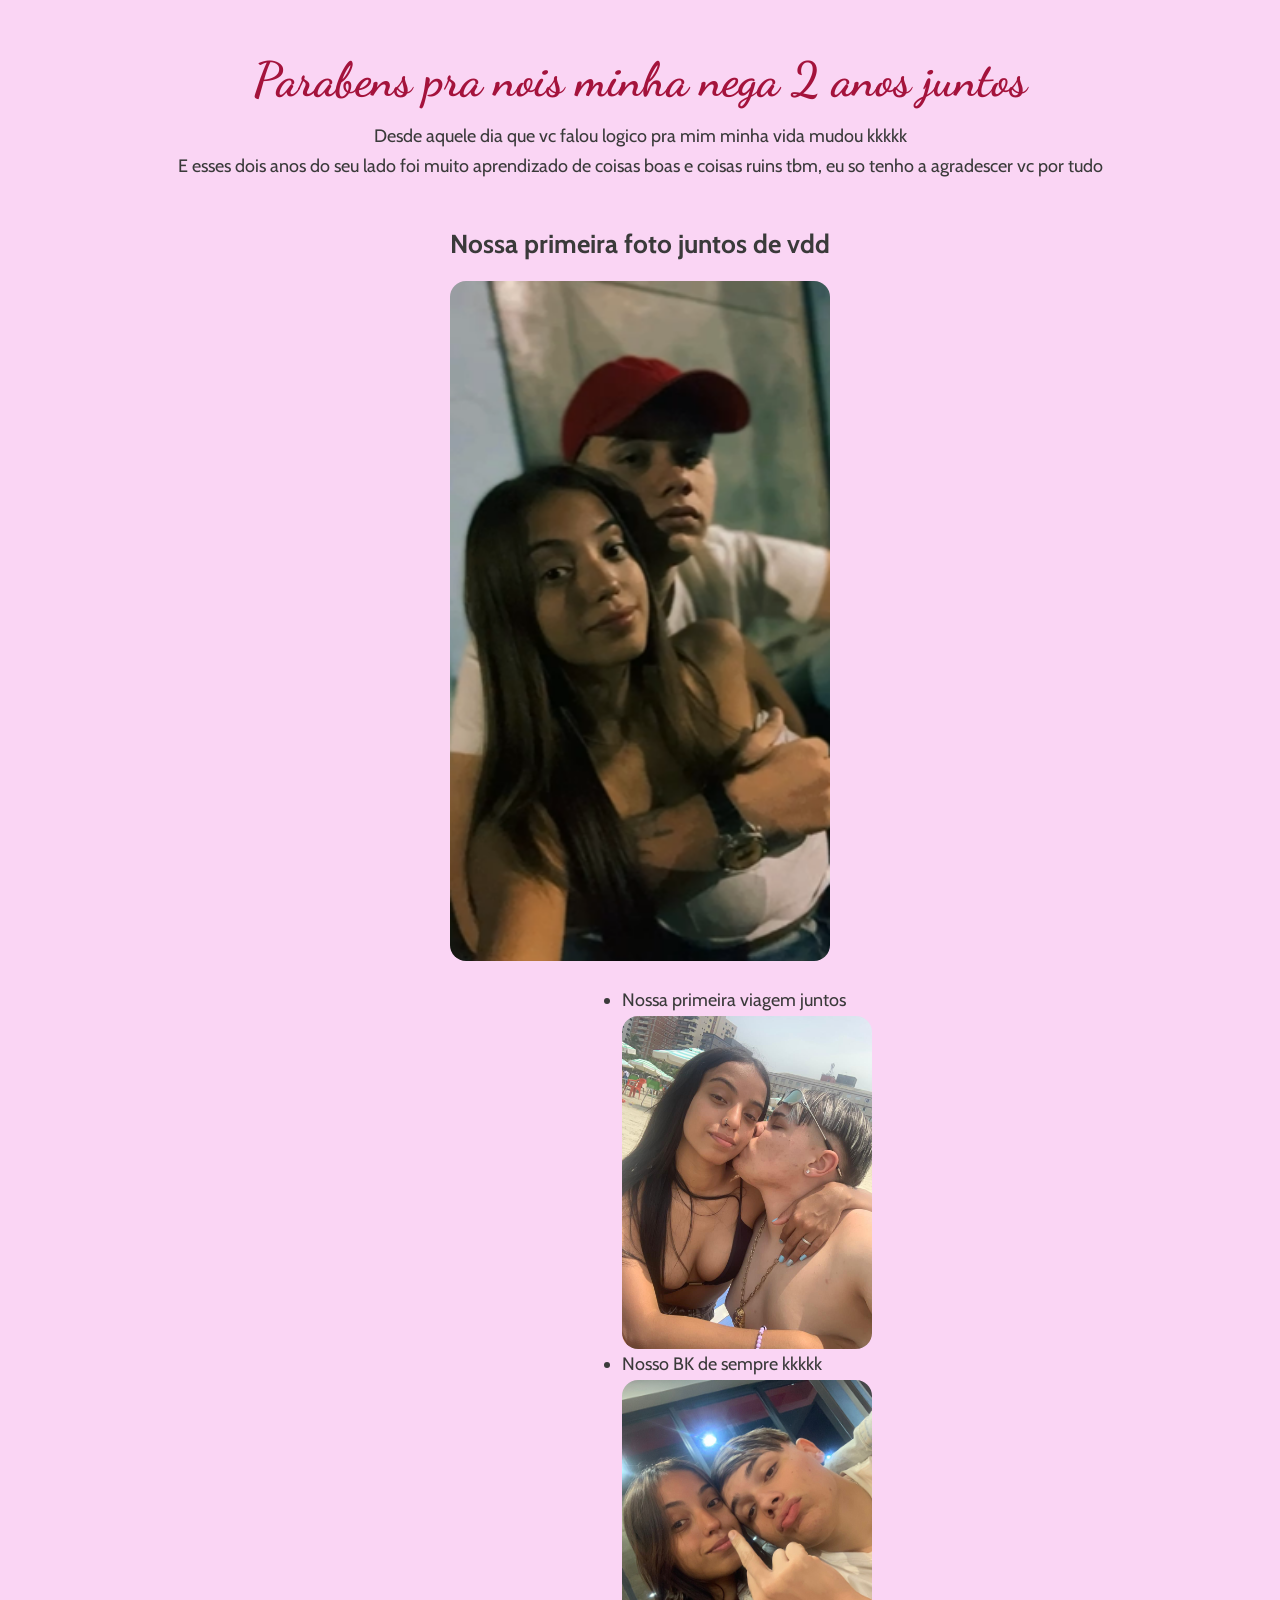
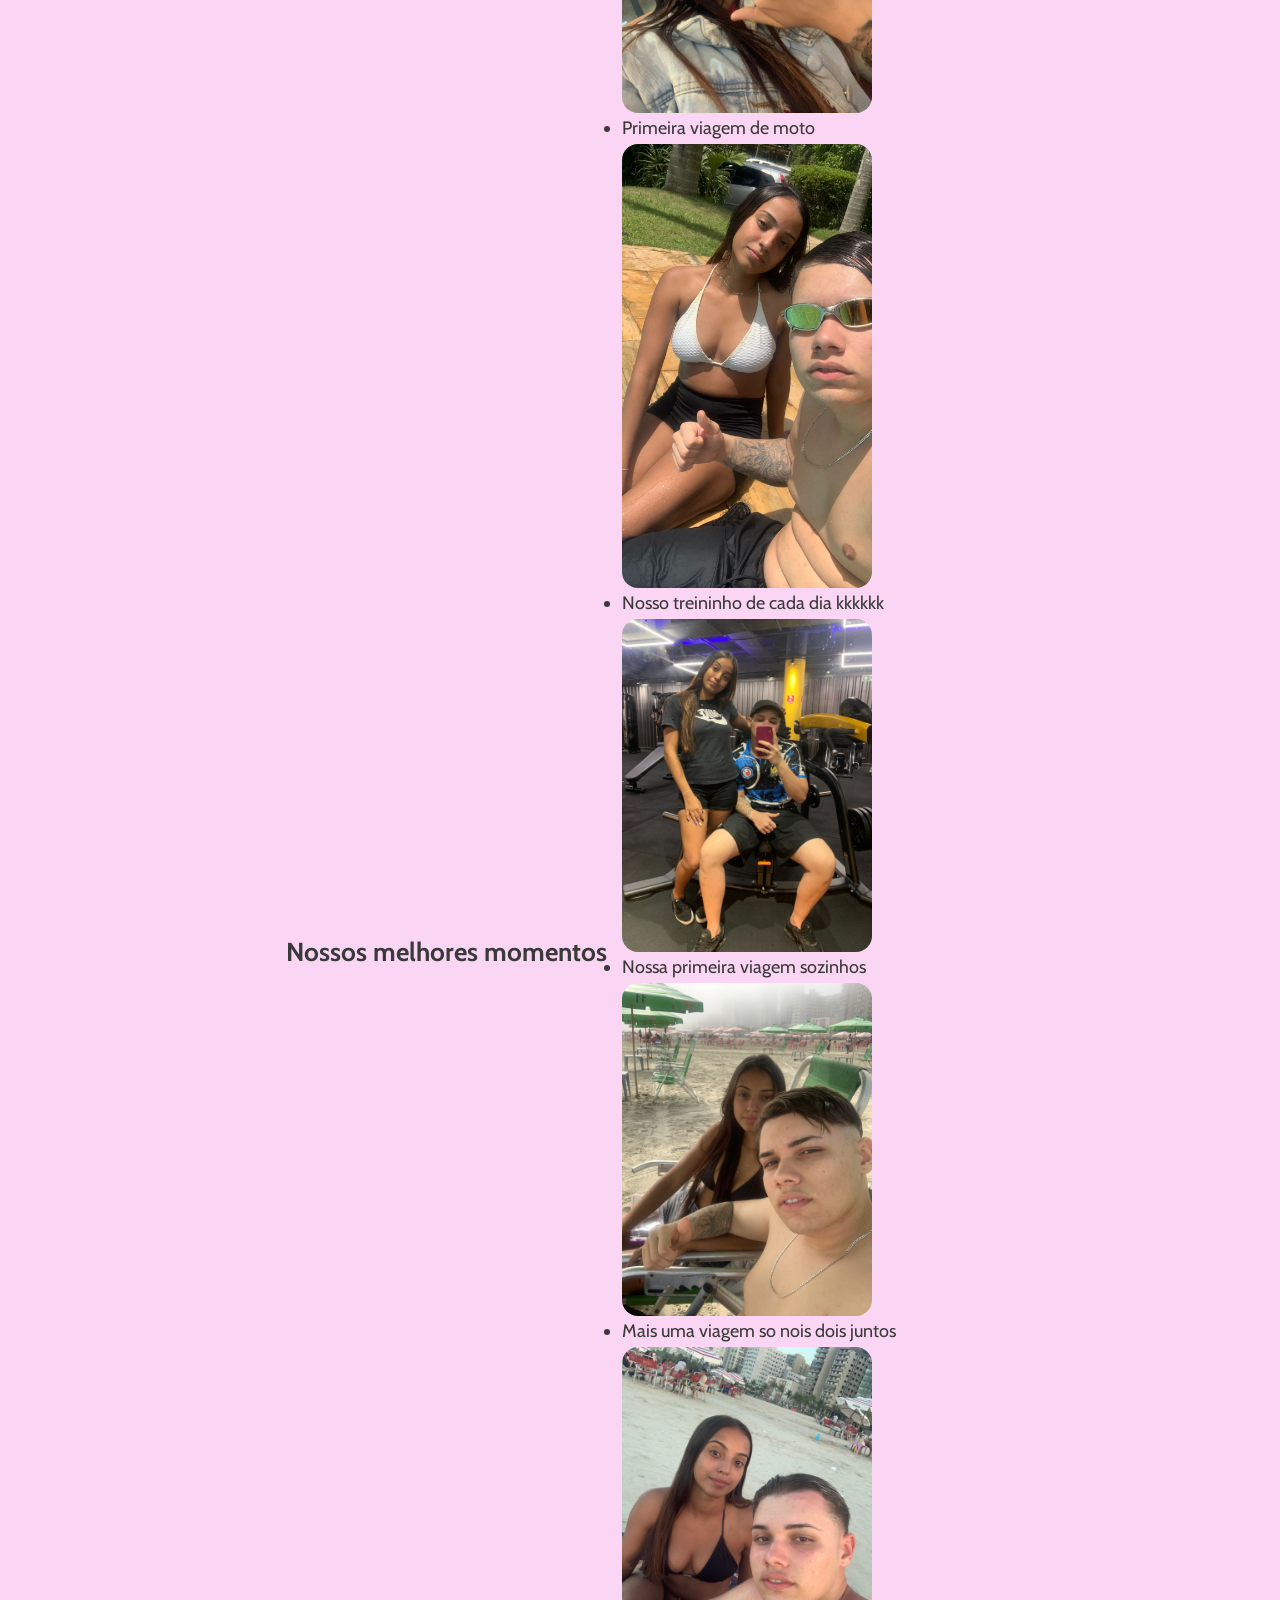
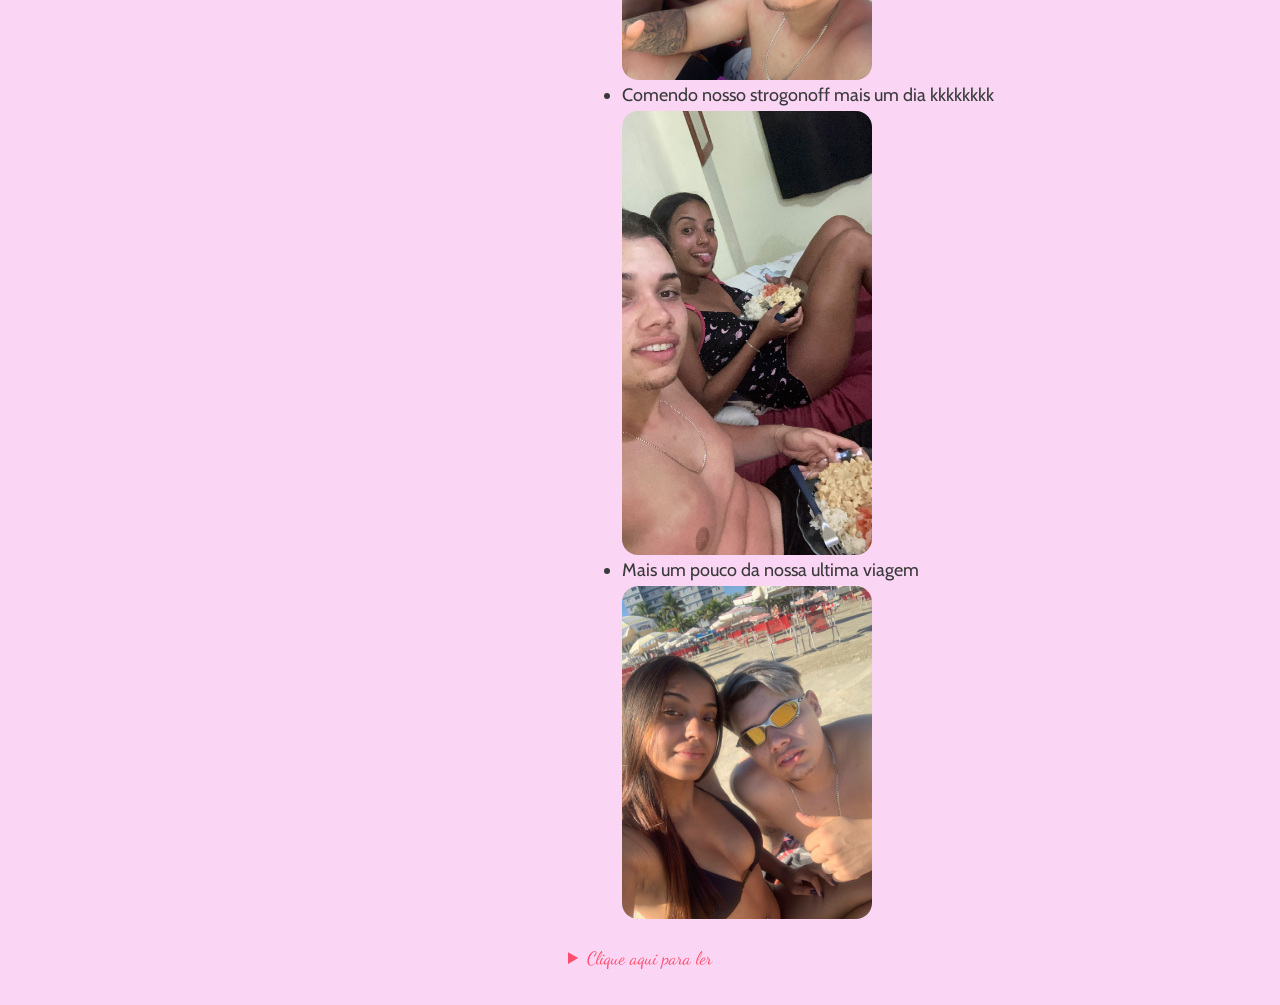
<file: index.html>
<!DOCTYPE html>
<html lang="PT-br">
<head>
    <meta charset="UTF-8">
    <meta name="viewport" content="width=device-width, initial-scale=1.0"> <!-- 👈 ESSENCIAL -->
    <meta name="Dois Anos de Love" content="dois anos de namoro com a nega">
    <title>2 Anos de Namoro</title>
    <link rel="stylesheet" href="css/style.css">
    <link rel="stylesheet" href="https://fonts.googleapis.com/css2?family=Dancing+Script:wght@400..700&family=Imprima&family=Josefin+Sans:ital,wght@0,100..700;1,100..700&display=swap">
</head>
<body>

    <header>
<section class="mensagem">
    <h1>Parabens pra nois minha nega 2 anos juntos</h1>
    <p>Desde aquele dia que vc falou logico pra mim minha vida mudou kkkkk</p>
    <p>E esses dois anos do seu lado foi muito aprendizado de coisas boas e coisas ruins tbm,  eu so tenho a agradescer vc por tudo</p>
</section>
</header>
<main>
<section class="foto">
    <h2>Nossa primeira foto juntos de vdd</h2>
    <img src="img/img1.png" alt="nossa primeira foto">
</section>

<section class="momentos">
    <h2>Nossos melhores momentos</h2>
    <ul>
        <li>Nossa primeira viagem juntos <img src="img/img2.jpeg" alt="nossa primeira viajem juntos"></li>
        <li>Nosso BK de sempre kkkkk <img src="img/img3.jpeg" alt="nois no bk"></li>
        <li>Primeira viagem de moto <img src="img/img4.jpeg" alt="nossa viagem de moto"></li>
        <li>Nosso treininho de cada dia kkkkkk <img src="img/img5.jpeg" alt="nois na academia"></li>
        <li>Nossa primeira viagem sozinhos <img src="img/img6.jpeg" alt=""></li>
        <li>Mais uma viagem so nois dois juntos <img src="img/img9.jpeg" alt="mais uma viagem"></li>
        <li>Comendo nosso strogonoff mais um dia kkkkkkkk <img src="img/img11.jpeg" alt="comendo"></li>
        <li>Mais um pouco da nossa ultima viagem <img src="img/img10.jpeg" alt="viagem"></li>
    </ul>
</section>
<details>
    <summary style="cursor: pointer;"> Clique aqui para ler</summary>
    <h2>Obrigado por tudo meu Amor </h2>
    <p>E todos esses momentos do seu lado eu so tenho a agradecer meu amor vc faz muito bem pra mim vc sabe amor
        se nao fosse vc aqui cmg eu nem sei como eu ia ta hoje vc me fez abrir a mente pra varias coisas estudar kkkkk
        vc sabe como eu era nao pensava em estudar de jeito nenhum e hoje eu to aqui fazendo um site surpresa pra vc com meu estudo
        abri a mente pra coisas que nunca nem pensei em fazer do jeito que penso em fazer hoje com vc tipo casar do nosso jeito na praia,
        ter nossos filhos, muitas viagens para lugares diferentes, ter nossa pripria casa e ter o nosso jeito de arrumar ela kkkkkk
        e muitas outras coisas amor quero fazer com vc e ter vc tbm pro resto da vida pra poder fazer tudo isso e muito mais eu te amo muito e vc sabe muito bem disso nega
        <button onclick="window.location.href='pagina2.html'">
            Mais sobre nois
            </button>
    
    </p>
   
    
</details>

</main>

</body>
</html>
</file>
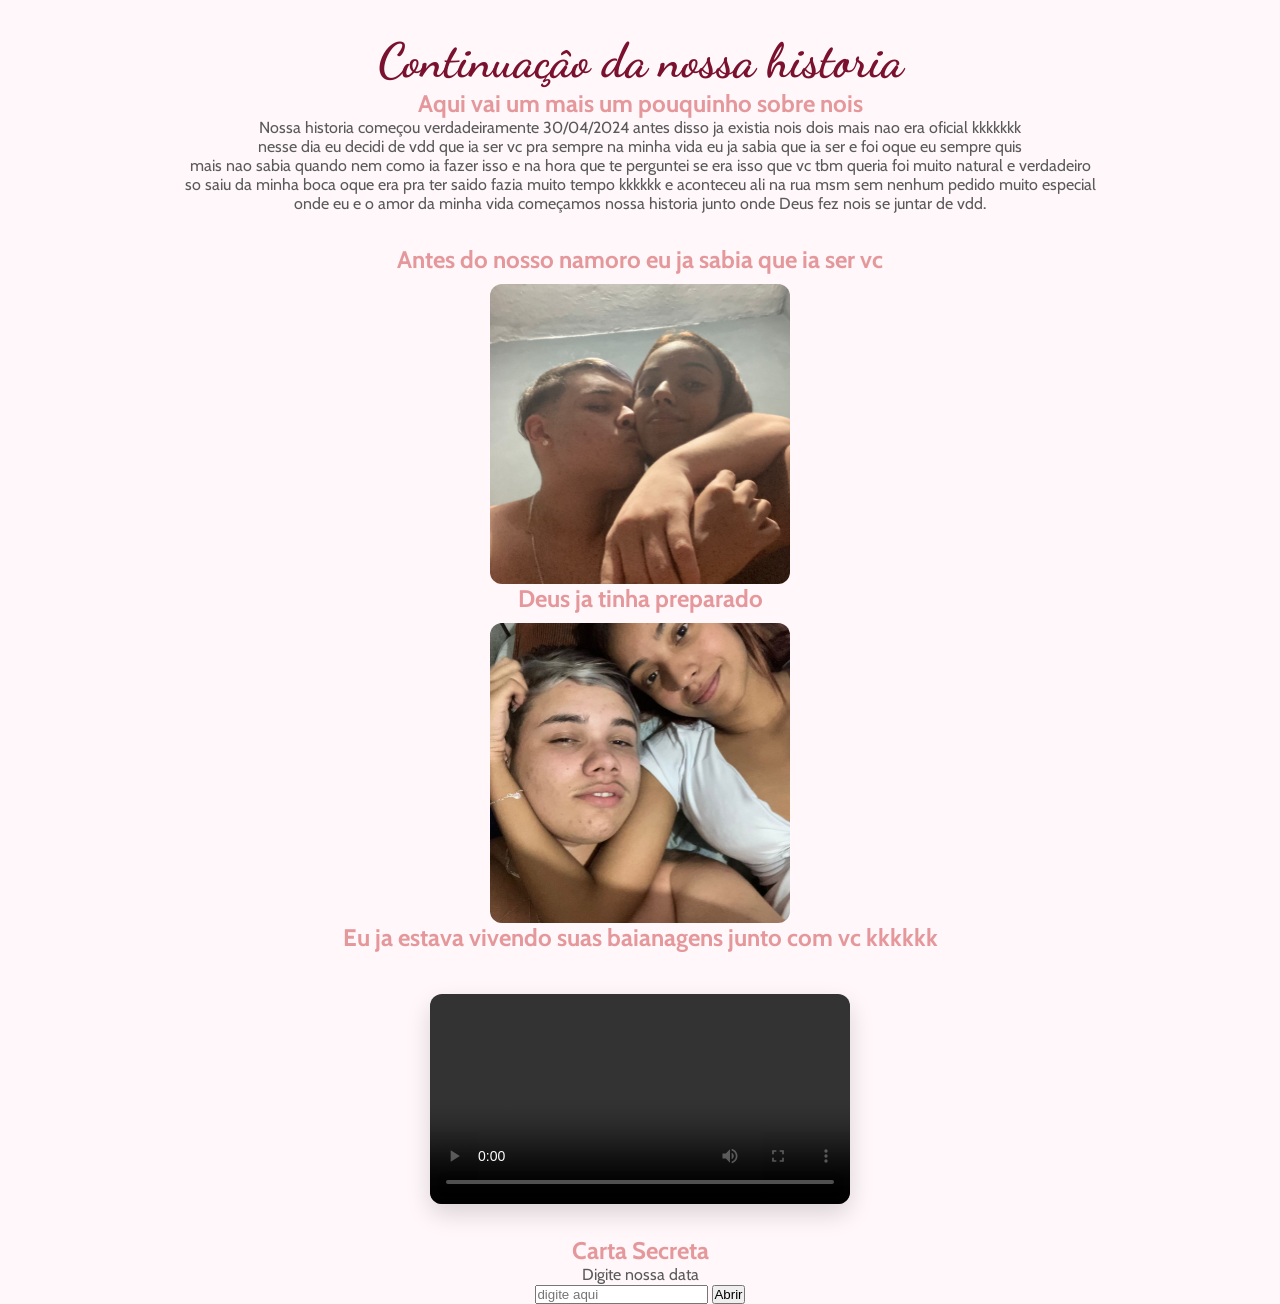
<file: pagina2.html>
<!DOCTYPE html>
<html lang="PT-br">
<head>
    <meta charset="UTF-8">
    <meta name="viewport" content="width=device-width, initial-scale=1.0"> <!-- 👈 ESSENCIAL -->
    <meta name="Mais sobre nois" content="Mais sobre nois">
    <title>Mais sobre nois</title>
    <link rel="stylesheet" href="css/style2.css">
    <link rel="stylesheet" href="https://fonts.googleapis.com/css2?family=Dancing+Script:wght@400..700&family=Imprima&family=Josefin+Sans:ital,wght@0,100..700;1,100..700&display=swap">
</head>

<body>
    <header>
    <section class="mensagem">
    <h1>Continuaçâo da nossa historia</h1>
    <h2>Aqui vai um mais um pouquinho sobre nois</h2>
    <p>Nossa historia começou verdadeiramente 30/04/2024 antes disso ja existia nois dois mais nao era oficial kkkkkkk<br>
nesse dia eu decidi de vdd que ia ser vc pra sempre na minha vida eu ja sabia que ia ser e foi oque eu sempre quis<br>
mais nao sabia quando nem como ia fazer isso e na hora que te perguntei se era isso que vc tbm queria foi muito natural e verdadeiro<br>
so saiu da minha boca oque era pra ter saido fazia muito tempo kkkkkk e aconteceu ali na rua msm sem nenhum pedido muito especial<br>
onde eu e o amor da minha vida começamos nossa historia junto onde Deus fez nois se juntar de vdd.</p>
</section>
</header>
<main>
    <section class="foto">
    <h2>Antes do nosso namoro eu ja sabia que ia ser vc </h2>
    <img src="img/img7.jpeg" alt="foto antes do namoro">
    <h2>Deus ja tinha preparado</h2>
    <img src="img/img8.jpg" alt="foto antes do namoro">
</section>
<h2>Eu ja estava vivendo suas baianagens junto com vc kkkkkk<br></h2>
<section class="video">
    
    <video controls>
        <source src="video/video1.mp4" type="video/mp4">
        
    </video>
</section>

<section class="senha-area">
    <h2> Carta Secreta</h2>
    <p>Digite nossa data </p>

    <input type="text" id="senha" placeholder="digite aqui">
    <button id="btnAbrir">Abrir</button>

    <p id="erro" class="erro">
         Dica: foi em abril...
    </p>
    <div id="overlay"></div>


    <div id="carta" class="carta">
        <h3>Meu Amor</h3>
        <p>
            Vc acertou kkkk, essa foi a data que comecei a me tornar a pessoa mais feliz nesse mundo
            onde tive a certeza do que queria com vc que seria algo serio duradouro e eterno 
            uma coisa que de vdd nunca imaginei que iria me fazer tao feliz assim como sou hoje em dia
            que iria ter que aprender muiiiitaaaaa coisa pra que desse certo com vc que era oque eu queria
            tive que aprender perdoar, pedir desculpas e assumir meus erros, tive que aprender a aceitar que nao e sempre que vao ser so momentos bons,
            e que um relacionamento que vai durar pra vida toda nao e so momentos bons e que sim vai ter momentos dificeis 
            que nois vai ter que dar um jeito de superar para seguir em frente, e eu agradeço muito por vc fazer eu aprender tudo isso,
            tbm agredeco por cada puxao de orelha seu quando estava errado e vc fez eu enxergar meu erro,
            por cada briga que nois teve durante esse tempo todo junto pq isso serviu de aprendizado pra nois dois e sempre vai servir,
            OBRIGADO por tudo meu amor EU TE AMO PRA SEMPRE E SEMPRE VOU AMAR.
            <button onclick="window.location.href='pagina3.html'">
            MAIS UM POUQUINHO
            </button>
        </p>
    </div>
</section>

</main>
<script src="js/script.js"></script>

</body>
</html>
</file>
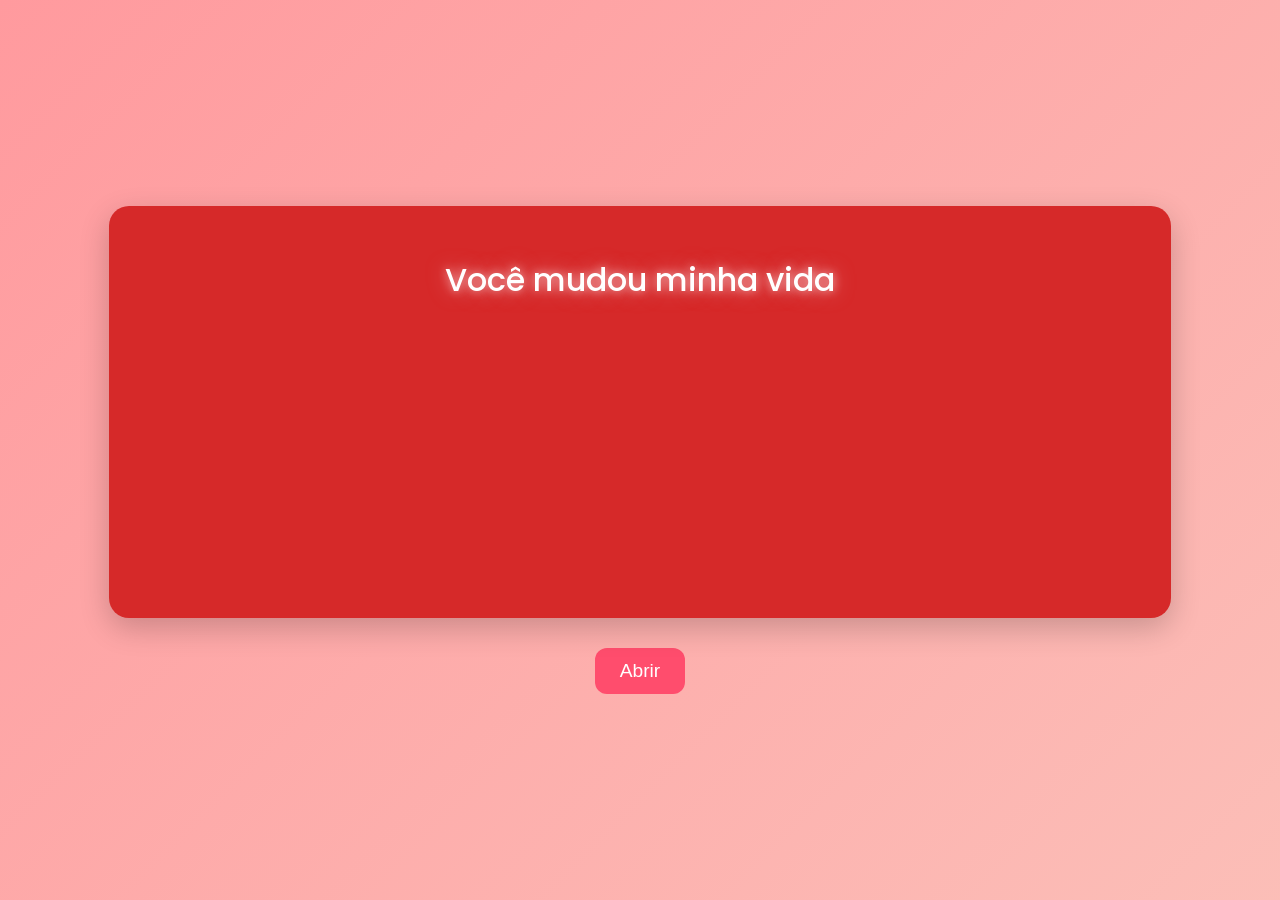
<file: pagina3.html>
<!DOCTYPE html>
<html lang="PT-br">
<head>
    <meta charset="UTF-8">
    <meta name="MAIS UM POUQUINHO" content="MAIS UM POUQUINHO">
    <title>MAIS UM POUQUINHO</title>
    <link rel="stylesheet" href="css/style3.css">
</head>
<body>

    <section class="frases">
        <p class="linha">Você mudou minha vida</p>
        <p class="linha">Me fez mais feliz</p>
        <p class="linha">E eu quero você pra sempre </p>
        <p class="linha">E se eu pudesse voltar no tempo  
eu escolheria vc tudo de novo </p>
    </section>

    <section class="presente">
        <button class="btn" onclick="abrirCarta()">Abrir </button>
    </section>

    <!-- CARTA 1 -->
    <div id="carta" class="carta">
        <div class="conteudo-carta">
            <h2>Para você</h2>
            <p>
                Hoje faz 2 anos que eu tenho a melhor pessoa do meu lado.
                E eu só quero continuar escrevendo essa história com você 
                
            </p>

            <button class="btn-fechar" onclick="abrirCarta2()">Continuar </button>
        </div>
    </div>

    <!-- CARTA 2 -->
    <div id="carta2" class="carta">
        <div class="conteudo-carta">
            <h2>Agora vem o melhor...</h2>
            <p>
                Vc aceita renovar nosso contrato de namoro por mais 365 dias?
            </p>

            <div class="botoes">
                <button class="btn" onclick="abrirCarta3()">Óbvio</button>
                <button class="btn" onclick="abrirCarta3()">Sim</button>
            </div>
        </div>
    </div>

    <!-- CARTA 3 -->
    <div id="carta3" class="carta">
        <div class="conteudo-carta">
            <h2>📄 CONTRATO RENOVADO COM SUCESSO 📄</h2>
            <p>
                REGRA 1: Amor diário obrigatório <br>
                REGRA 2: Abraços ilimitados <br>
                REGRA 3: Beijos sem moderação <br>
                REGRA 4: Risadas garantidas <br><br>

                Sem opção de cancelamento <br>
                Sem possibilidade de devolução <br><br>

                Duração: mais 365 dias<br>
                renováveis automaticamente até a gente envelhecer junto <br><br>

                Porque depois de tudo…<br>
                eu só tenho certeza de uma coisa<br><br>

                eu escolheria você todos os dias <br><br>

                Que venham mais 365 dias ao seu lado e depois mais 365 e mais até a gente perder a conta
            </p>
        </div>
    </div>

    <script>
document.addEventListener("DOMContentLoaded", function () {
    const linhas = document.querySelectorAll('.linha');

    linhas.forEach((linha, index) => {
        linha.style.opacity = 0;
        linha.style.transform = "translateY(30px)";

        setTimeout(() => {
            linha.style.opacity = 1;
            linha.style.transform = "translateY(0)";
        }, 500 + (index * 1500));
    });
});
</script>
    <script>
function abrirCarta() {
    fecharTodas();
    ativar("carta");
}

function abrirCarta2() {
    fecharTodas();
    ativar("carta2");
}

function abrirCarta3() {
    fecharTodas();
    ativar("carta3");
    iniciarEfeito(); // 💖 ativa corações
}

function ativar(id) {
    const el = document.getElementById(id);
    el.style.display = "flex";

    setTimeout(() => {
        el.classList.add("ativa");
    }, 10);
}

function fecharTodas() {
    ["carta", "carta2", "carta3"].forEach(id => {
        const el = document.getElementById(id);
        el.classList.remove("ativa");
        el.style.display = "none";
    });
}
</script>
<script>
function iniciarEfeito() {
    const emojis = ["❤️", "💖", "🌹", "🌸"];

    setInterval(() => {
        const el = document.createElement("div");
        el.classList.add("efeito");

        el.innerHTML = emojis[Math.floor(Math.random() * emojis.length)];

        el.style.left = Math.random() * 100 + "vw";
        el.style.animationDuration = (3 + Math.random() * 2) + "s";

        document.body.appendChild(el);

        setTimeout(() => {
            el.remove();
        }, 5000);

    }, 300);
}
</script>
</body>
</html>
</file>
<file: css/style.css>
@import url('https://fonts.googleapis.com/css2?family=Cabin:wght@400..700&family=Dancing+Script:wght@400..700&display=swap');

*{
    margin: 0;
    padding: 0;
    box-sizing: border-box;
}

/* 📱 BASE */
body{
    background-color: #fad5f4;
    color: #3A3A3A;
    font-family: "Cabin", sans-serif;
    font-size: 18px;
    line-height: 1.7;
    padding: 15px;
}

/* 🔝 HEADER */
header{
    padding: 1.5rem 1rem;
    text-align: center;
}

/* 📄 CONTEÚDO */
main{
    padding: 1rem;
    display: flex;
    flex-direction: column;
    gap: 1.5rem;
}

/* 💖 TÍTULOS */
h1{
    color: #A4133C;
    font-family: "Dancing Script", cursive;
    font-size: clamp(32px, 8vw, 48px);
}

h2{
    font-size: clamp(20px, 5vw, 26px);
    text-align: center;
}

/* 📝 TEXTO */
p{
    font-size: clamp(16px, 4.5vw, 18px);
    text-align: center;
}

/* ✨ DETAILS */
details{
    color: #FF4D6D;
    font-family: "Dancing Script", cursive;
    font-size: 18px;
}

details[open] p {
    animation: fade 1s ease;
}

@keyframes fade {
    from { opacity: 0; }
    to { opacity: 1; }
}

/* 🔘 BOTÕES */
button{
    color: #fad5f4;
    background-color: #A4133C;
    border-radius: 12px;
    border: none;
    padding: 14px;
    font-size: 1.1rem;
    cursor: pointer;
    margin-top: 10px;
    width: 100%;
    max-width: 260px;
    align-self: center;
}

/* 🖼 IMAGENS */
img {
    max-width: 100%;
    height: auto;
    display: block;
    border-radius: 16px;
}

/* 📸 GALERIA */
.momentos {
    display: flex;
    flex-direction: column;
    align-items: center;
    gap: 15px;
}

.momentos img {
    width: 90%;
    max-width: 320px;
}

/* 💑 FOTO */
.foto {
    display: flex;
    flex-direction: column;
    align-items: center;
    gap: 15px;
}

.foto img {
    width: 100%;
    max-width: 400px;
}

/* 🎥 VÍDEO */
video{
    width: 100%;
    max-width: 400px;
    border-radius: 12px;
    margin: 0 auto;
    display: block;
}

/* 🔐 ÁREA SENHA */
.senha-area{
    text-align: center;
}

input{
    padding: 12px;
    border-radius: 10px;
    border: 1px solid #ccc;
    width: 80%;
    max-width: 260px;
    margin-top: 10px;
    font-size: 1rem;
}

/* 💌 CARTA */
.carta{
    background: white;
    padding: 20px;
    border-radius: 16px;
    margin-top: 15px;
    box-shadow: 0 10px 25px rgba(0,0,0,0.2);
}

/* 📱 TELAS MAIORES */
@media (min-width: 768px){
    main{
        align-items: center;
    }

    .momentos{
        flex-direction: row;
        flex-wrap: wrap;
        justify-content: center;
    }

    .momentos img{
        width: 250px;
    }
}
@media (max-width: 480px){

    body{
        font-size: 22px;
    }

    p{
        font-size: 20px;
    }

    h1{
        font-size: 42px;
    }

    h2{
        font-size: 30px;
    }

    details summary{
        font-size: 30px;
    }

    button{
        font-size: 1.3rem;
        padding: 18px;
    }

    input{
        font-size: 1.2rem;
        padding: 14px;
    }

}
</file>
<file: css/style2.css>
@import url('https://fonts.googleapis.com/css2?family=Cabin:ital,wght@0,400..700;1,400..700&display=swap');
*{
    margin: 0;
    padding: 0;
    box-sizing: border-box;

}
body{background-color: #FFF7F9;
    color: #5A5A5A;
    font-family: "cabin", sans-serif;
    font-size: 16px;
    text-align: center;
}
header{padding: 2rem;
     text-align: center;
}
h1{color: #7A112E;
     font-family: "Dancing Script", cursive;
     font-size: 48px;

}

h2{color: #E5989B;

}
img {
    margin: 0 auto;
    max-width: 100%;
    height: auto;
    display: block;
     width: 300px;
    height: 300px;
    object-fit: cover;
    border-radius: 12px;
    margin-top: 10px;
}
@media (max-width: 600px) {
    .foto img {
        width: 100%;
    }

    .momentos img {
        width: 100%;
        height: auto;
    }
}
.video {
    display: flex;
    justify-content: center;
    margin: 2rem 0;
}

.video video {
    width: 100%;
    max-width: 420px;
    border-radius: 12px;
    box-shadow: 0 10px 25px rgba(0,0,0,0.15);
    margin-top: 10px;
}

.erro {
    display: none;
    color: red;
}

#overlay {
    position: fixed;
    inset: 0;

    backdrop-filter: blur(8px);
    -webkit-backdrop-filter: blur(8px);

    background: rgba(0, 0, 0, 0.35);

    display: none;
    z-index: 999;

    animation: fadeIn 0.4s ease;
}

.carta {
    position: fixed;
    top: 50%;
    left: 50%;
    transform: translate(-50%, -50%) scale(0.8);

    background: linear-gradient(135deg, #fff0f5, #ffe4ec);
    padding: 35px;
    border-radius: 20px;

    width: 90%;
    max-width: 550px;

    box-shadow: 0 25px 60px rgba(0, 0, 0, 0.4);

    display: none;
    z-index: 1000;

    animation: abrirCarta 0.5s ease forwards;
}

@keyframes abrirCarta {
    from {
        opacity: 0;
        transform: translate(-50%, -50%) scale(0.8);
    }
    to {
        opacity: 1;
        transform: translate(-50%, -50%) scale(1);
    }
}

@keyframes fadeIn {
    from { opacity: 0; }
    to { opacity: 1; }
}
#overlay {
    position: fixed;
    inset: 0;

    backdrop-filter: blur(8px);
    -webkit-backdrop-filter: blur(8px);

    background: rgba(0, 0, 0, 0.7);

    display: none;
    z-index: 999;

    animation: fadeIn 0.4s ease;
}

.carta {
    position: fixed;
    top: 50%;
    left: 50%;
    transform: translate(-50%, -50%) scale(0.8);

    background: linear-gradient(135deg, #fff0f5, #ffe4ec);
    padding: 35px;
    border-radius: 20px;

    width: 90%;
    max-width: 550px;

    box-shadow: 0 25px 60px rgba(0, 0, 0, 0.4);

    display: none;
    z-index: 1000;

    animation: abrirCarta 0.5s ease forwards;
}

@keyframes abrirCarta {
    from {
        opacity: 0;
        transform: translate(-50%, -50%) scale(0.8);
    }
    to {
        opacity: 1;
        transform: translate(-50%, -50%) scale(1);
    }
}

@keyframes fadeIn {
    from { opacity: 0; }
    to { opacity: 1; }
}

.coracao {
    position: fixed;
    bottom: -30px;
    pointer-events: none;
    z-index: 9999;

    animation: subir linear forwards,
               girar linear infinite;
}

@keyframes subir {
    from {
        transform: translateY(0);
        opacity: 1;
    }
    to {
        transform: translateY(-110vh);
        opacity: 0;
    }
}

@keyframes girar {
    from {
        rotate: 0deg;
    }
    to {
        rotate: 360deg;
    }
}
@media (max-width: 480px){

    body{
        font-size: 20px;
    }

    h1{
        font-size: 38px;
    }

    h2{
        font-size: 26px;
    }

    p{
        font-size: 18px;
    }

    img{
        width: 100%;
        height: auto;
    }

    .video video{
        max-width: 100%;
    }

    button{
        font-size: 1.2rem;
        padding: 16px;
    }

    .carta{
        padding: 25px;
    }

}
</file>
<file: css/style3.css>
@import url('https://fonts.googleapis.com/css2?family=Poppins:wght@300;500;700&display=swap');

* {
    margin: 0;
    padding: 0;
    box-sizing: border-box;
}

body {
    height: 100vh;
    display: flex;
    flex-direction: column; /* 👈 ISSO RESOLVE */
    justify-content: center;
    align-items: center;
    font-family: 'Poppins', sans-serif;
    
    background: linear-gradient(135deg, #ff9a9e, #fad0c4, #fad0c4);
    background-size: 300% 300%;
    animation: fundoAnimado 8s ease infinite;
}
/* animação do fundo */
@keyframes fundoAnimado {
    0% { background-position: 0% 50%; }
    50% { background-position: 100% 50%; }
    100% { background-position: 0% 50%; }
}

.frases {
    text-align: center;
    padding: 30px;
    border-radius: 20px;
    backdrop-filter: blur(10px);
    background: rgb(214, 41, 41);
    box-shadow: 0 10px 30px rgba(0,0,0,0.2);
}

/* frases */
.linha {
    opacity: 0;
    transform: translateY(30px);
    font-size: 2em;
    font-weight: 500;
    margin: 20px 0;
    color: #fff;
    transition: all 1s ease;

    text-shadow: 0 0 10px rgba(255,255,255,0.6),
                 0 0 20px rgba(255,182,193,0.6);
}
/* botão principal */
.btn {
    padding: 12px 25px;
    font-size: 1.2em;
    background: #ff4d6d;
    color: white;
    border: none;
    border-radius: 12px;
    cursor: pointer;
    transition: 0.3s;
}

.btn:hover {
    transform: scale(1.1);
}

/* fundo escuro */
.carta {
    display: none;
    position: fixed;
    top: 0;
    left: 0;
    width: 100%;
    height: 100%;

    background: rgba(0,0,0,0.6);

    justify-content: center;
    align-items: center;

    opacity: 0;
    transition: opacity 0.5s ease;
}

.carta.ativa {
    display: flex;
    opacity: 1;
}

/* caixa da carta */
.conteudo-carta {
    background: white;
    padding: 30px;
    border-radius: 20px;
    max-width: 400px;
    text-align: center;

    animation: aparecer 0.4s ease;
}

@keyframes aparecer {
    from {
        opacity: 0;
        transform: scale(0.8);
    }
    to {
        opacity: 1;
        transform: scale(1);
    }
}

/* botão fechar */
.btn-fechar {
    margin-top: 20px;
    padding: 10px 20px;
    background: #e74c3c;
    color: white;
    border: none;
    border-radius: 10px;
    cursor: pointer;
}
.presente {
    display: flex;
    justify-content: center;
    align-items: center;
    margin-top: 30px;
}
.frases {
    display: flex;
    flex-direction: column;
    align-items: center;
}
.botoes {
    display: flex;
    gap: 15px;
    justify-content: center;
    margin-top: 20px;
}
.efeito {
    position: fixed;
    top: -50px;
    font-size: 24px;
    animation: cair linear forwards;
    pointer-events: none;
}

@keyframes cair {
    to {
        transform: translateY(110vh);
        opacity: 0;
    }
}
</file>
